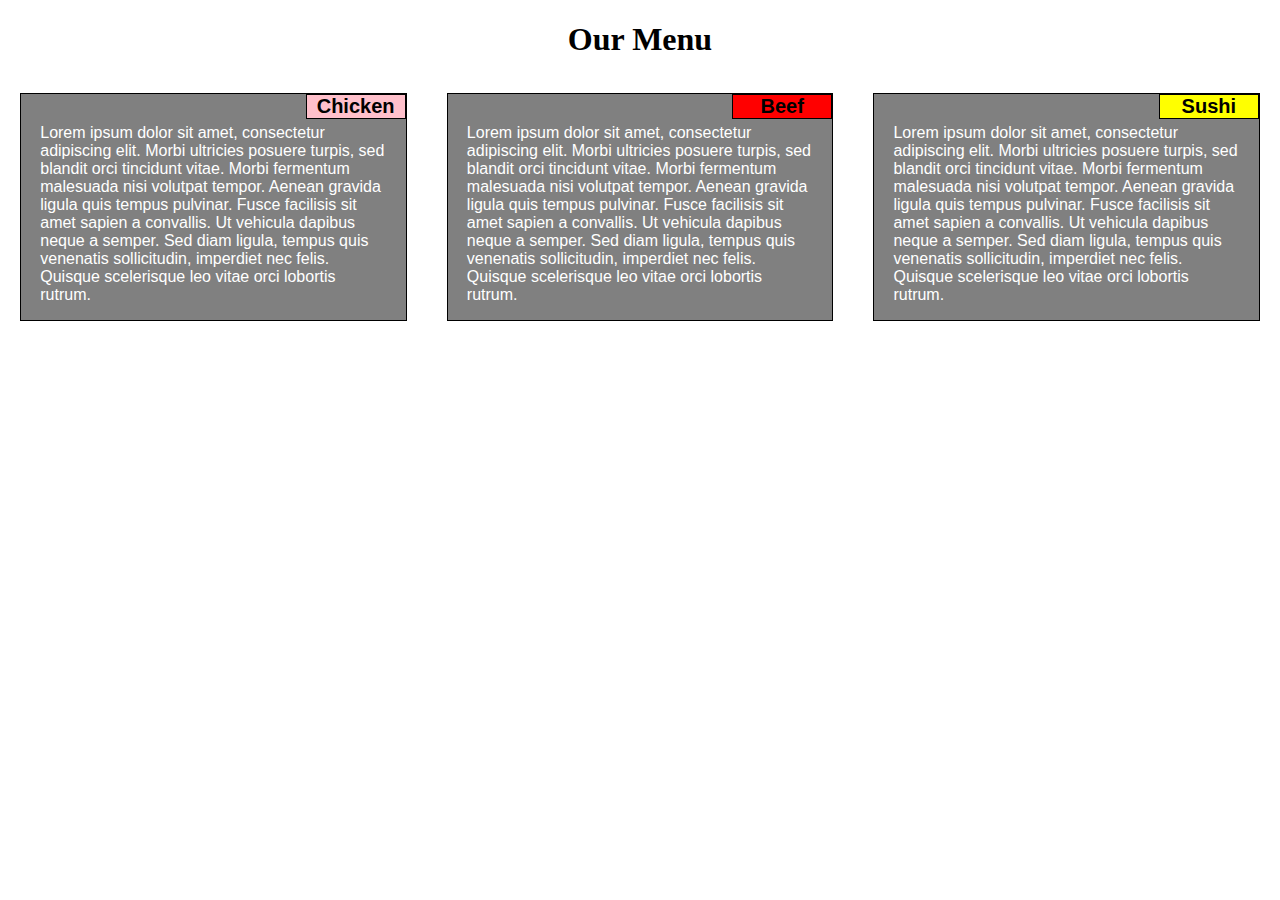
<file: mod2_solution/index.html>
<!DOCTYPE html>
<html>
<head>
	<title>Module2 Assignment</title>
	<link rel="stylesheet" type="text/css" href="css/styles.css" />	
</head>
<body>
<div class="row">
	<h1>Our Menu</h1>
  <div class="col-lg-4 col-md-6 col-sm-12"> 
  <div>
  <h3 id="Chicken">Chicken</h3>    
  <p>Lorem ipsum dolor sit amet, consectetur adipiscing elit. Morbi ultricies posuere turpis, sed blandit orci tincidunt vitae. Morbi fermentum malesuada nisi volutpat tempor. Aenean gravida ligula quis tempus pulvinar. Fusce facilisis sit amet sapien a convallis. Ut vehicula dapibus neque a semper. Sed diam ligula, tempus quis venenatis sollicitudin, imperdiet nec felis. Quisque scelerisque leo vitae orci lobortis rutrum.</p>
  </div>
  </div>
  <div class="col-lg-4 col-md-6 col-sm-12">
  <div>
  <h3 id="Beef">Beef</h3>
  <p>Lorem ipsum dolor sit amet, consectetur adipiscing elit. Morbi ultricies posuere turpis, sed blandit orci tincidunt vitae. Morbi fermentum malesuada nisi volutpat tempor. Aenean gravida ligula quis tempus pulvinar. Fusce facilisis sit amet sapien a convallis. Ut vehicula dapibus neque a semper. Sed diam ligula, tempus quis venenatis sollicitudin, imperdiet nec felis. Quisque scelerisque leo vitae orci lobortis rutrum.</p></div></div>

  <div class="col-lg-4 col-md-12 col-sm-12">
  <div>
  <h3 id="Sushi">Sushi</h3>
  <p>Lorem ipsum dolor sit amet, consectetur adipiscing elit. Morbi ultricies posuere turpis, sed blandit orci tincidunt vitae. Morbi fermentum malesuada nisi volutpat tempor. Aenean gravida ligula quis tempus pulvinar. Fusce facilisis sit amet sapien a convallis. Ut vehicula dapibus neque a semper. Sed diam ligula, tempus quis venenatis sollicitudin, imperdiet nec felis. Quisque scelerisque leo vitae orci lobortis rutrum.</p></div></div>

</div>
</body>
</html>
</file>
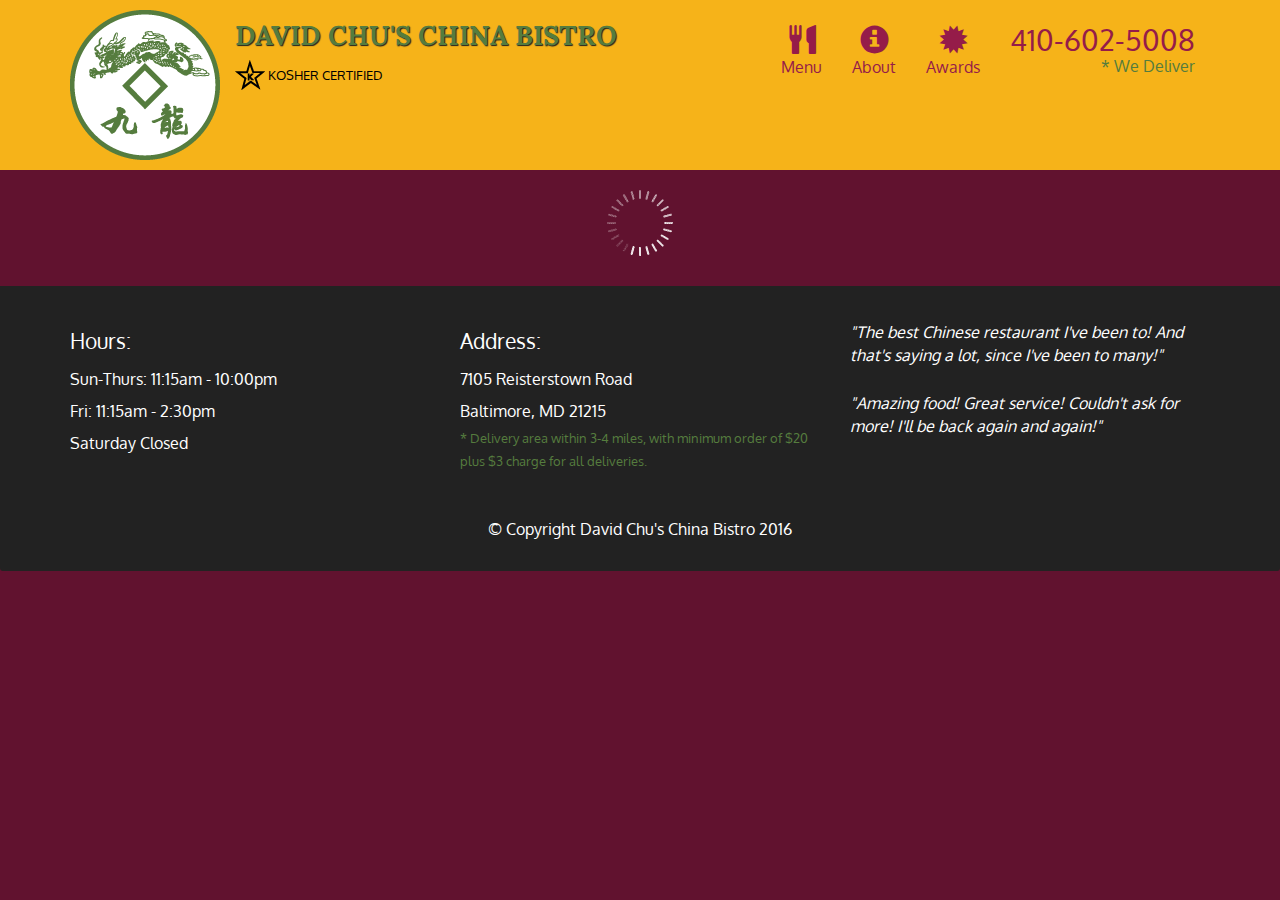
<file: mod5-solution/index.html>
<!doctype html>
<html lang="en">
  <head>
    <meta charset="utf-8">
    <meta http-equiv="X-UA-Compatible" content="IE=edge">
    <meta name="viewport" content="width=device-width, initial-scale=1">
    <title>David Chu's China Bistro</title>
    <link rel="stylesheet" href="css/bootstrap.min.css">
    <link rel="stylesheet" href="css/styles.css">
    <link href='https://fonts.googleapis.com/css?family=Oxygen:400,300,700' rel='stylesheet' type='text/css'>
    <link href='https://fonts.googleapis.com/css?family=Lora' rel='stylesheet' type='text/css'>
  </head>
<body>
  <header>
    <nav id="header-nav" class="navbar navbar-default">
      <div class="container">
        <div class="navbar-header">
          <a href="index.html" class="pull-left visible-md visible-lg">
            <div id="logo-img" alt="Logo image"></div>
          </a>

          <div class="navbar-brand">
            <a href="index.html"><h1>David Chu's China Bistro</h1></a>
            <p>
              <img src="images/star-k-logo.png" alt="Kosher certification">
              <span>Kosher Certified</span>
            </p>
          </div>

          <button id="navbarToggle" type="button" class="navbar-toggle collapsed" data-toggle="collapse" data-target="#collapsable-nav" aria-expanded="false">
            <span class="sr-only">Toggle navigation</span>
            <span class="icon-bar"></span>
            <span class="icon-bar"></span>
            <span class="icon-bar"></span>
          </button>
        </div>
        
        <div id="collapsable-nav" class="collapse navbar-collapse">
           <ul id="nav-list" class="nav navbar-nav navbar-right">
            <li id="navHomeButton" class="visible-xs active">
              <a href="index.html">
                <span class="glyphicon glyphicon-home"></span> Home</a>
            </li>
            <li id="navMenuButton">
              <a href="#" onclick="$dc.loadMenuCategories();">
                <span class="glyphicon glyphicon-cutlery"></span><br class="hidden-xs"> Menu</a>
            </li>
            <li>
              <a href="#">
                <span class="glyphicon glyphicon-info-sign"></span><br class="hidden-xs"> About</a>
            </li>
            <li>
              <a href="#">
                <span class="glyphicon glyphicon-certificate"></span><br class="hidden-xs"> Awards</a>
            </li>
            <li id="phone" class="hidden-xs">
              <a href="tel:410-602-5008">
                <span>410-602-5008</span></a><div>* We Deliver</div>
            </li>
          </ul><!-- #nav-list -->
        </div><!-- .collapse .navbar-collapse -->
      </div><!-- .container -->
    </nav><!-- #header-nav -->
  </header>

  <div id="call-btn" class="visible-xs">
    <a class="btn" href="tel:410-602-5008">
    <span class="glyphicon glyphicon-earphone"></span>
    410-602-5008
    </a>
  </div>
  <div id="xs-deliver" class="text-center visible-xs">* We Deliver</div>

  <div id="main-content" class="container"></div>

  <footer class="panel-footer">
    <div class="container">
      <div class="row">
        <section id="hours" class="col-sm-4">
          <span>Hours:</span><br>
          Sun-Thurs: 11:15am - 10:00pm<br>
          Fri: 11:15am - 2:30pm<br>
          Saturday Closed
          <hr class="visible-xs">
        </section>
        <section id="address" class="col-sm-4">
          <span>Address:</span><br>
          7105 Reisterstown Road<br>
          Baltimore, MD 21215
          <p>* Delivery area within 3-4 miles, with minimum order of $20 plus $3 charge for all deliveries.</p>
          <hr class="visible-xs">
        </section>
        <section id="testimonials" class="col-sm-4">
          <p>"The best Chinese restaurant I've been to! And that's saying a lot, since I've been to many!"</p>
          <p>"Amazing food! Great service! Couldn't ask for more! I'll be back again and again!"</p>
        </section>
      </div>
      <div class="text-center">&copy; Copyright David Chu's China Bistro 2016</div>
    </div>
  </footer>

  <!-- jQuery (Bootstrap JS plugins depend on it) -->
  <script src="js/jquery-2.1.4.min.js"></script>
  <script src="js/bootstrap.min.js"></script>
  <script src="js/ajax-utils.js"></script>
  <script src="js/script.js"></script>
</body>
</html>
</file>
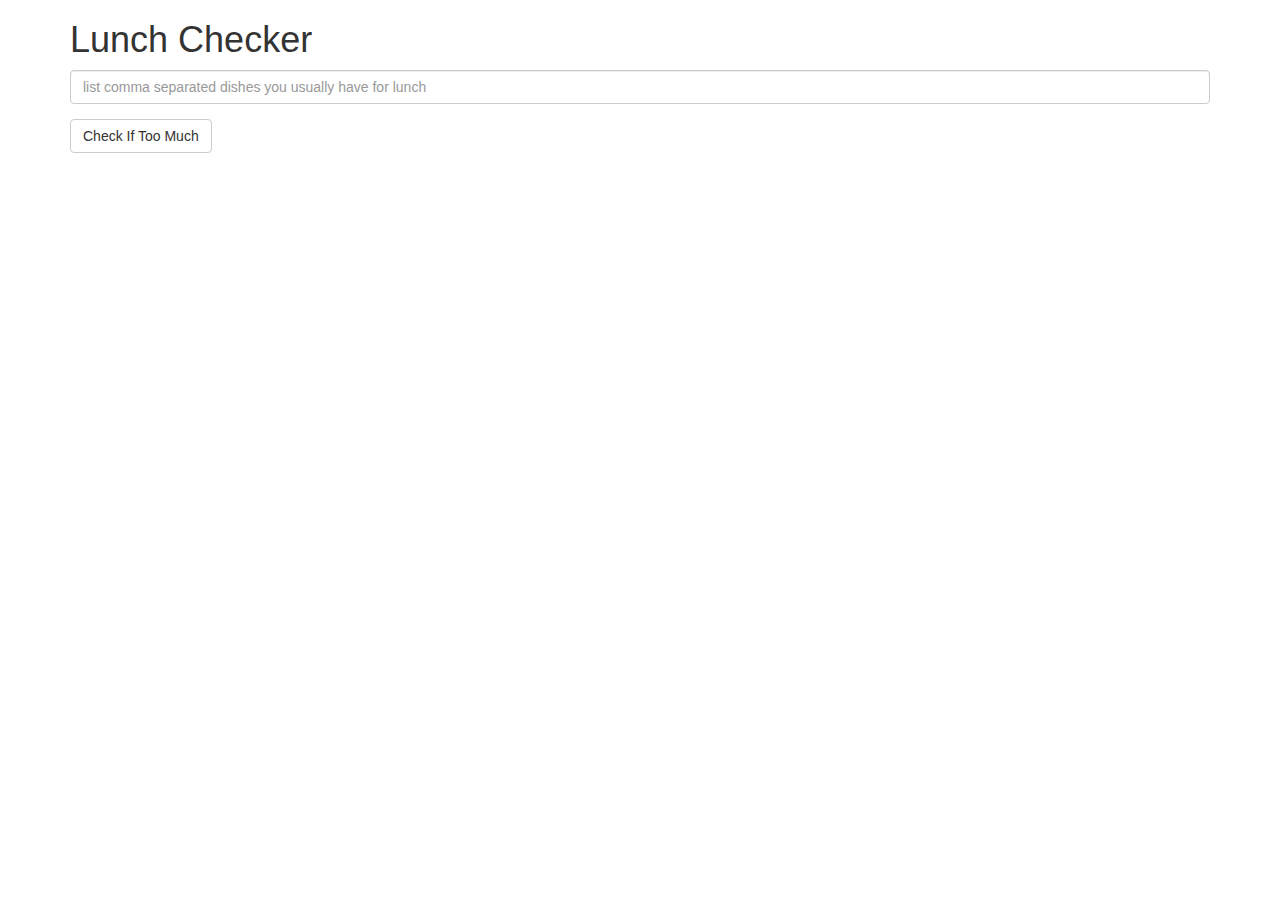
<file: Angular/mod1-solution/index.html>
<!doctype html>
<html lang="en">
  <head>
    <title>Lunch Checker</title>
    <meta name="viewport" content="width=device-width, initial-scale=1">
    <link rel="stylesheet" href="styles/bootstrap.min.css">
    <style>
      .message { font-size: 1.3em; font-weight: bold; }
    </style>
    <script src = "scripts/angular.min.js" type="text/javascript"></script>
    <script src = "scripts/app.js" type="text/javascript"></script>
  </head>
<body ng-app = "lunchMenu">
   <div class="container" ng-controller = "lunchMwnuController">
     <h1>Lunch Checker</h1>

         <div class="form-group">
             <input id="lunch-menu" type="text" ng-model = "items"
             placeholder="list comma separated dishes you usually have for lunch"
             class="form-control">
         </div>
         <div class="form-group">
             <button class="btn btn-default" ng-click="checkQuantity()">Check If Too Much</button>
         </div>
         <div class="form-group message">
          <p ng-class = "messageClass">{{message}}</p> 
         </div>
   </div>

</body>
</html>
</file>
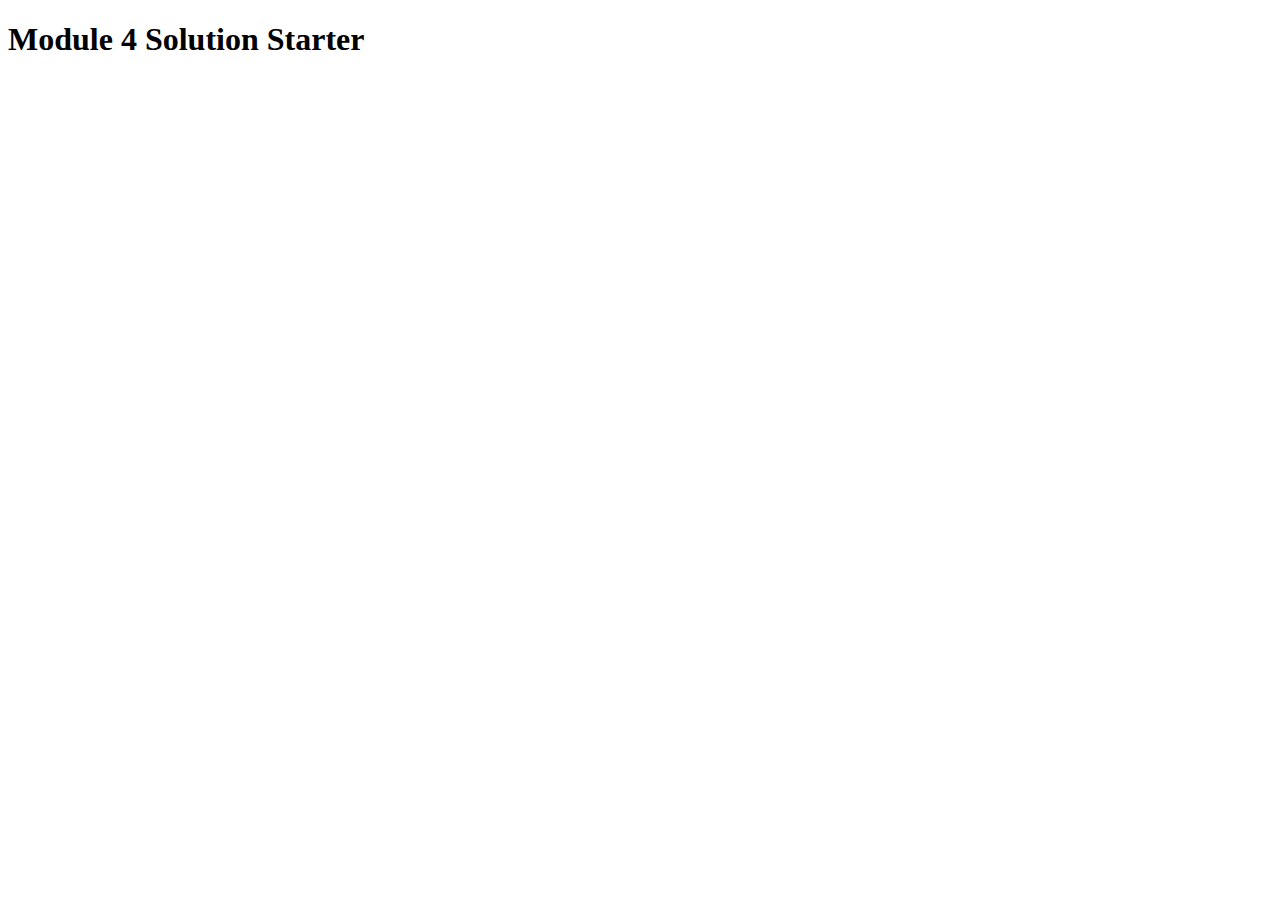
<file: mod4_solution/assignment4/easier/index.html>
<!DOCTYPE html>
<html>
<head>
  <meta charset="utf-8">
  <title>Module 4 Solution Starter</title>
  <script src="SpeakHello.js"></script>
  <script src="SpeakGoodBye.js"></script>
  <script src="script.js"></script>
</head>
<body>
  <h1>Module 4 Solution Starter</h1>
</body>
</html>
</file>
<file: mod2_solution/css/styles.css>
/********** Base styles **********/
* {
  box-sizing: border-box;
}
body{
  margin:0;
  padding:0;
}
h1 {
  margin-bottom: 15px;
  text-align: center;  
  font-family: Helvetica
  font-size:1.75em;
}

h3{
 position: absolute;
 top:0px;
 right:0px;
 font-family: Helvetica;
 border: 1px solid black; 
 margin:0px; 
 width:100px;
 height: 25px;
 text-align: center; 
 font-size: 1.25em;
}
#Chicken{
  background-color: pink;
}
#Beef{
  background-color: red;
}
#Sushi{
  background-color: yellow;
}
p {    
  #margin: 30px 10px 10px 10px;
  width: 90%;  
  margin-left:auto;
  margin-right:auto;
  margin-top: 30px;
  clear: both;
  font-family: Helvetica;
  color: white;   
 #font-size: 10px;
}
/* Simple Responsive Framework. */
.row {
  width: 100%;  
}
.row > div{    
   
    margin-bottom:20px;
    position: relative;
}

.row > div > div{
  
  background-color: grey;
  border: 1px solid black;  
   position: relative;
}

/********** Large devices only **********/
@media (min-width: 992px) {
  .col-lg-1, .col-lg-2, .col-lg-3, .col-lg-4, .col-lg-5, .col-lg-6, .col-lg-7, .col-lg-8, .col-lg-9, .col-lg-10, .col-lg-11, .col-lg-12 {
    float: left;
    #border: 1px solid green;     
    padding: 20px;
  }
  .col-lg-1 {
    width: 8.33%;
  }
  .col-lg-2 {
    width: 16.66%;
  }
  .col-lg-3 {
    width: 25%;
  }
  .col-lg-4 {
    width: 33.33%;    
  }
  .col-lg-5 {
    width: 41.66%;
  }
  .col-lg-6 {
    width: 50%;
  }
  .col-lg-7 {
    width: 58.33%;
  }
  .col-lg-8 {
    width: 66.66%;
  }
  .col-lg-9 {
    width: 74.99%;
  }
  .col-lg-10 {
    width: 83.33%;
  }
  .col-lg-11 {
    width: 91.66%;
  }
  .col-lg-12 {
    width: 100%;
  }
}
/********** Medium devices only **********/
@media (min-width: 768px) and (max-width: 991px) {
  .col-md-1, .col-md-2, .col-md-3, .col-md-4, .col-md-5, .col-md-6, .col-md-7, .col-md-8, .col-md-9, .col-md-10, .col-md-11, .col-md-12 {
    float: left;    
    padding: 20px;
  }
  .col-md-1 {
    width: 8.33%;
  }
  .col-md-2 {
    width: 16.66%;
  }
  .col-md-3 {
    width: 25%;
  }
  .col-md-4 {
    width: 33.33%;
  }
  .col-md-5 {
    width: 41.66%;
  }
  .col-md-6 {
    width: 50%;    
  }
  .col-md-7 {
    width: 58.33%;
  }
  .col-md-8 {
    width: 66.66%;
  }
  .col-md-9 {
    width: 74.99%;
  }
  .col-md-10 {
    width: 83.33%;
  }
  .col-md-11 {
    width: 91.66%;
  }
  .col-md-12 {
    width: 100%;
  }
}

/********** Medium devices only **********/
@media (max-width: 767px) {
  .col-sm-1, .col-sm-2, .col-sm-3, .col-sm-4, .col-sm-5, .col-sm-6, .col-sm-7, .col-sm-8, .col-sm-9, .col-sm-10, .col-sm-11, .col-sm-12 {
    float: left;    
    padding: 20px;
  }
  .col-sm-1 {
    width: 8.33%;
  }
  .col-sm-2 {
    width: 16.66%;
  }
  .col-sm-3 {
    width: 25%;
  }
  .col-sm-4 {
    width: 33.33%;
  }
  .col-sm-5 {
    width: 41.66%;
  }
  .col-sm-6 {
    width: 50%;    
  }
  .col-sm-7 {
    width: 58.33%;
  }
  .col-sm-8 {
    width: 66.66%;
  }
  .col-sm-9 {
    width: 74.99%;
  }
  .col-sm-10 {
    width: 83.33%;
  }
  .col-sm-11 {
    width: 91.66%;
  }
  .col-sm-12 {
    width: 100%;
  }
}
</style>
</file>
<file: mod5-solution/css/styles.css>
body {
  font-size: 16px;
  color: #fff;
  background-color: #61122f;
  font-family: 'Oxygen', sans-serif;
}

/** HEADER **/
#header-nav {
  background-color: #f6b319;
  border-radius: 0;
  border: 0;
}

#logo-img {
  background: url('../images/restaurant-logo_large.png') no-repeat;
  width: 150px;
  height: 150px;
  margin: 10px 15px 10px 0;
}

.navbar-brand {
  padding-top: 25px;
}
.navbar-brand h1 { /* Restaurant name */
  font-family: 'Lora', serif;
  color: #557c3e;
  font-size: 1.5em;
  text-transform: uppercase;
  font-weight: bold;
  text-shadow: 1px 1px 1px #222;
  margin-top: 0;
  margin-bottom: 0;
  line-height: .75;
}
.navbar-brand a:hover, .navbar-brand a:focus {
  text-decoration: none;
}
.navbar-brand p { /* Kosher cert */
  color: #000;
  text-transform: uppercase;
  font-size: .7em;
  margin-top: 15px;
}
.navbar-brand p span { /* Star-K */
  vertical-align: middle;
}

#nav-list {
  margin-top: 10px;
}
#nav-list a {
  color: #951C49;
  text-align: center;
}
#nav-list a:hover {
  background: #E7E7E7;
}
#nav-list a span {
  font-size: 1.8em;
}

#phone {
  margin-top: 5px;
}
#phone a { /* Phone number */
  text-align: right;
  padding-bottom: 0;
}
#phone div { /* We Deliver */
  color: #557c3e;
  text-align: right;
  padding-right: 15px;
}

.navbar-header button.navbar-toggle, .navbar-header .icon-bar {
  border: 1px solid #61122f;
}
.navbar-header button.navbar-toggle {
  clear: both;
  margin-top: -30px;
}
/* END HEADER */

/* FOOTER */
.panel-footer {
  margin-top: 30px;
  padding-top: 35px;
  padding-bottom: 30px;
  background-color: #222;
  border-top: 0;
}
.panel-footer div.row {
  margin-bottom: 35px;
}
#hours, #address {
  line-height: 2;
}
#hours > span, #address > span {
  font-size: 1.3em;
}
#address p {
  color: #557c3e;
  font-size: .8em;
  line-height: 1.8;
}
#testimonials {
  font-style: italic;
}
#testimonials p:nth-child(2) {
  margin-top: 25px;
}
/* END FOOTER */



/* HOME PAGE */
.container .jumbotron {
  box-shadow: 0 0 50px #3F0C1F;
  border: 2px solid #3F0C1F;
}

#menu-tile, #specials-tile, #map-tile {
  height: 250px;
  width: 100%;
  margin-bottom: 15px;
  position: relative;
  border: 2px solid #3F0C1F;
  overflow: hidden;
}
#menu-tile:hover, #specials-tile:hover, #map-tile:hover {
  box-shadow: 0 1px 5px 1px #cccccc;
}
#menu-tile {
  background: url('../images/menu-tile.jpg') no-repeat;
  background-position: center;
}
#specials-tile {
  background: url('../images/specials-tile.jpg') no-repeat;
  background-position: center;
}
#menu-tile span, #specials-tile span, #map-tile span {
  position: absolute;
  bottom: 0;
  right: 0;
  width: 100%;
  text-align: center;
  font-size: 1.6em;
  text-transform: uppercase;
  background-color: #000;
  color: #fff;
  opacity: .8;
}
/* END HOME PAGE */

/* MENU CATEGORIES PAGE */
.category-tile { 
  position: relative;
  border: 2px solid #3F0C1F;
  overflow: hidden;
  width: 200px;
  height: 200px;
  margin: 0 auto 15px;
}
.category-tile span {
  position: absolute;
  bottom: 0;
  right: 0;
  width: 100%;
  text-align: center;
  font-size: 1.2em;
  text-transform: uppercase;
  background-color: #000;
  color: #fff;
  opacity: .8;
}
.category-tile:hover {
  box-shadow: 0 1px 5px 1px #cccccc;
}

#menu-categories-title + div {
  margin-bottom: 50px;
}
/* END MENU CATEGORIES PAGE */

/* SINGLE CATEGORY PAGE */
.menu-item-tile {
  margin-bottom: 25px;
}
.menu-item-tile hr {
  width: 80%;
}
.menu-item-tile .menu-item-price {
  font-size: 1.1em;
  text-align: right;
  margin-top: -15px;
  margin-right: -15px;
}
.menu-item-tile .menu-item-price span {
  font-size: .6em;
}
.menu-item-photo {
  position: relative;
  border: 2px solid #3F0C1F; 
  overflow: hidden;
  padding: 0;
  margin-right: -15px;
  margin-left: auto;
  margin-bottom: 20px;
  max-width: 250px;
}
.menu-item-photo div {
  position: absolute;
  bottom: 0;
  right: 0;
  width: 80px;
  background-color: #557c3e;
  text-align: center;
}
.menu-item-description {
  padding-right: 30px;
}
h3.menu-item-title {
  margin: 0 0 10px;
}
.menu-item-details {
  font-size: .9em;
  font-style: italic;
}
/* END SINGLE CATEGORY PAGE */


/********** Large devices only **********/
@media (min-width: 1200px) {
  .container .jumbotron {
    background: url('../images/jumbotron_1200.jpg') no-repeat;
    height: 675px;
  }
}

/********** Medium devices only **********/
@media (min-width: 992px) and (max-width: 1199px) {
  /* Header */
  #logo-img {
    background: url('../images/restaurant-logo_medium.png') no-repeat;
    width: 100px;
    height: 100px;
    margin: 5px 5px 5px 0;
  }
  /* End Header */

  /* Home Page */
  .container .jumbotron {
    background: url('../images/jumbotron_992.jpg') no-repeat;
    height: 558px;
  }
  /* End Home Page */
}

/********** Small devices only **********/
@media (min-width: 768px) and (max-width: 991px) {
  /* Home Page */
  .container .jumbotron {
    background: url('../images/jumbotron_768.jpg') no-repeat;
    height: 432px;
  }
  /* End Home Page */
}

/********** Extra small devices only **********/
@media (max-width: 767px) {
  /* Header */
  .navbar-brand {
    padding-top: 10px;
    height: 80px;
  }
  .navbar-brand h1 { /* Restaurant name */
    padding-top: 10px;
    font-size: 5vw; /* 1vw = 1% of viewport width */
  }
  .navbar-brand p { /* Kosher cert */
    font-size: .6em;
    margin-top: 12px;
  }
  .navbar-brand p img { /* Star-K */
    height: 20px;
  }

  #collapsable-nav a { /* Collapsed nav menu text */
    font-size: 1.2em;
  }
  #collapsable-nav a span { /* Collapsed nav menu glyph */
    font-size: 1em;
    margin-right: 5px;
  }

  #call-btn > a {
    font-size: 1.5em;
    display: block;
    margin: 0 20px;
    padding: 10px;
    border: 2px solid #fff;
    background-color: #f6b319;
    color: #951c49;
  }
  #xs-deliver {
    margin-top: 5px;
    font-size: .7em;
    letter-spacing: .1em;
    text-transform: uppercase;
  }
  /* End Header */

  /* Footer */
  .panel-footer section {
    margin-bottom: 30px;
    text-align: center;
  }
  .panel-footer section:nth-child(3) {
    margin-bottom: 0; /* margin already exists on the whole row */
  }
  .panel-footer section hr {
    width: 50%;
  }
  /* End Footer */

  /* Home Page */
  .container .jumbotron {
    margin-top: 30px;
    padding: 0;
  }
  #menu-tile, #specials-tile {
    width: 360px;
    margin: 0 auto 15px;
  }

  .menu-item-photo {
    margin-right: auto;
  }
  .menu-item-tile .menu-item-price {
    text-align: center;
  }
  .menu-item-description {
    text-align: center;;
  }
}


/********** Super extra small devices Only :-) (e.g., iPhone 4) **********/
@media (max-width: 479px) {
  /* Header */
  .navbar-brand h1 { /* Restaurant name */
    padding-top: 5px;
    font-size: 6vw;
  }
  /* End Header */
  
  /* Home page */
  #menu-tile, #specials-tile {
    width: 280px;
    margin: 0 auto 15px;
  }

  .col-xxs-12 {
    position: relative;
    min-height: 1px;
    padding-right: 15px;
    padding-left: 15px;
    float: left;
    width: 100%;
  }
}
</file>
